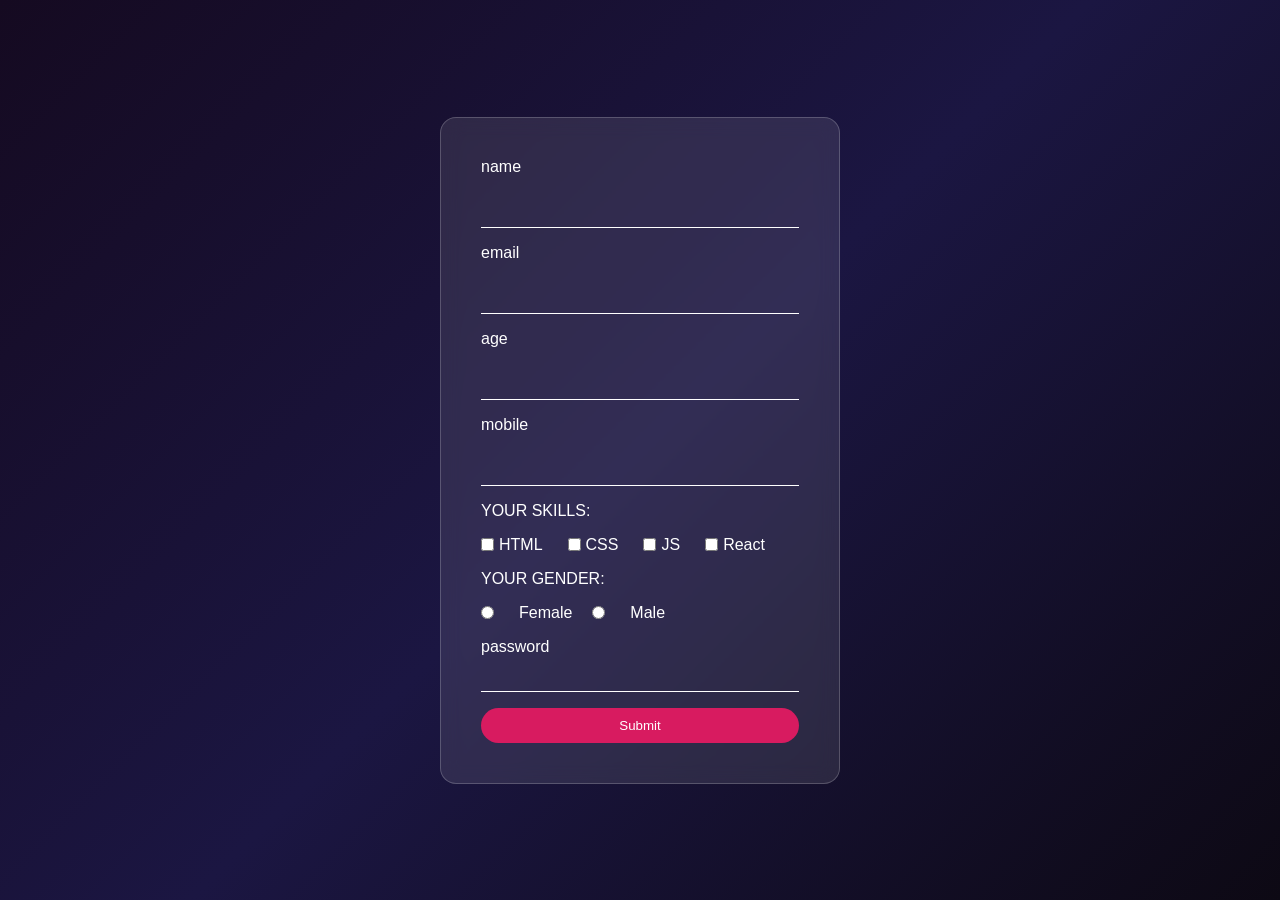
<file: Projects/Project 2 FORM DATA RENDER USING LOCAL STORAGE/Form.html>
<!DOCTYPE html>
<html lang="en">

<head>
    <meta charset="UTF-8">
    <meta name="viewport" content="width=device-width, initial-scale=1.0">
    <title>FORM RENDER</title>
    <link rel="stylesheet" href="../Project 2 FORM DATA RENDER USING LOCAL STORAGE/assets/css/style.css">
</head>

<body>

    <form action="">
        <label for="name">name</label>
        <input type="text" class="form-input" id="username" required>

        <label for="email">email</label>
        <input type="email" class="form-input" id="useremail" required>

        <label for="age">age</label>
        <input type="number" class="form-input" min="1" max="100" id="userage" required>

        <label for="phone">mobile</label>
        <input type="text" class="form-input" id="usernumber" required>

        <label>YOUR SKILLS:</label>

        <div class="checkbox-group">
            <input type="checkbox" name="skills" id="skill_html" value="HTML">
            <label for="skill_html">HTML</label>

            <input type="checkbox" name="skills" id="skill_css" value="CSS">
            <label for="skill_css">CSS</label>

            <input type="checkbox" name="skills" id="skill_js" value="JS">
            <label for="skill_js">JS</label>

            <input type="checkbox" name="skills" id="skill_react" value="React">
            <label for="skill_react">React</label>
        </div>


        </div>

        <label>YOUR GENDER:</label>

        <div class="radio-group">
            <input type="radio" name="gender" value="female" required> Female
            <input type="radio" name="gender" value="Male" required> Male
        </div>

        <div>
            <label for="password">password</label>
            <input type="password" class="form-input" id="userpassword" required>
        </div>

        <input type="submit" id="submitbutton">
    </form>

    <script src="../Project 2 FORM DATA RENDER USING LOCAL STORAGE/assets/js/script.js"></script>
</body>

</html>
</file>
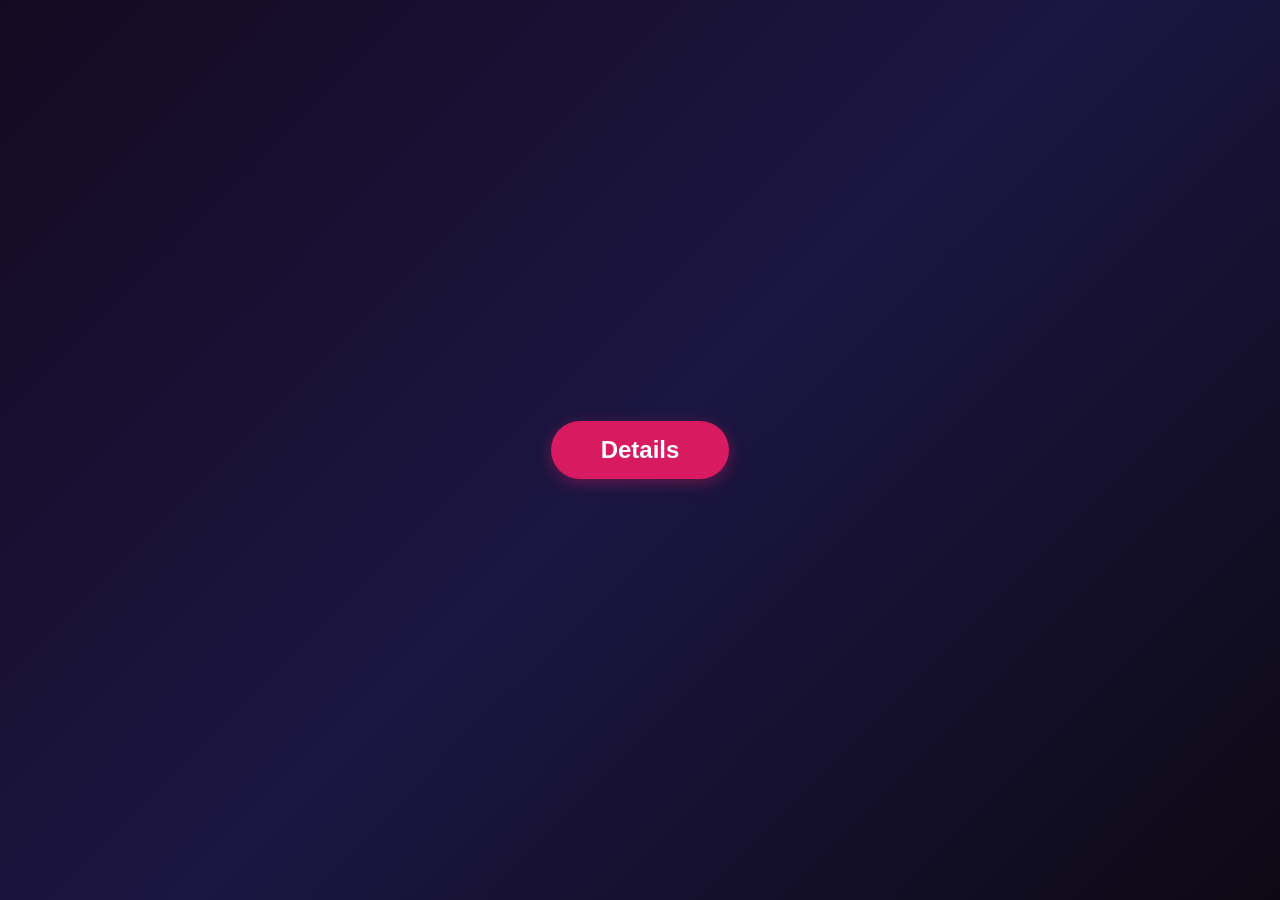
<file: Projects/Project 2 FORM DATA RENDER USING LOCAL STORAGE/Student_Data.html>
<!DOCTYPE html>
<html lang="en">

<head>
    <meta charset="UTF-8">
    <meta name="viewport" content="width=device-width, initial-scale=1.0">
    <title>Student Data Details</title>
    <link rel="stylesheet" href="../Project 2 FORM DATA RENDER USING LOCAL STORAGE/assets/css/render.css">
</head>

<body>

    <button id="detailsBtn" class="big-center-btn">Details</button>

    <div id="dataListContainer" style="display: none;" class="table-container">
        <h2 class="data-heading">STUDENT DATA</h2>

        <table class="student-table">
            <thead>
                <tr>
                    <th>Name</th>
                    <th>Email</th>
                    <th>Age</th>
                    <th>Mobile</th>
                    <th>Gender</th>
                    <th>Skills</th>
                </tr>
            </thead>
            <tbody id="tableBody">
            </tbody>
        </table>
    </div>

    <script src="../Project 2 FORM DATA RENDER USING LOCAL STORAGE/assets/js/render.js"></script>
</body>

</html>
</file>
<file: Projects/Project 2 FORM DATA RENDER USING LOCAL STORAGE/assets/css/style.css>
* {
    margin: 0;
    padding: 0;
    box-sizing: border-box;
}

body {
    display: flex;
    min-height: 100vh;
    justify-content: center;
    align-items: center;

    /* Dark Gradient Background */
    background: linear-gradient(135deg, #150a21, #1b1642, #0d0914);

    color: white;
    font-family: sans-serif;
}

form {
    background-color: rgba(255, 255, 255, 0.1);
    backdrop-filter: blur(10px);
    border: 1px solid rgba(255, 255, 255, 0.2);
    border-radius: 16px;
    width: 400px;
    padding: 40px;
    display: flex;
    flex-direction: column;
    gap: 16px;
}

.form-input {
    background: transparent;
    border: none;
    border-bottom: 1px solid white;
    outline: none;
    color: white;
    padding: 10px 0;
    width: 100%;
}

input[type="checkbox"],
input[type="radio"] {
    margin-right: 5px;
    cursor: pointer;
}

.checkbox-group,
.radio-group {
    display: flex;
    align-items: center;
}


.checkbox-group label {
    margin-right: 25px;
    cursor: pointer;
}

.radio-group {
    gap: 20px;
}


#submitbutton {
    background-color: #d81b60;
    color: white;
    border: none;
    border-radius: 24px;
    padding: 10px 30px;
    cursor: pointer;
}
</file>
<file: Projects/Project 2 FORM DATA RENDER USING LOCAL STORAGE/assets/css/render.css>
* {
    margin: 0;
    padding: 0;
    box-sizing: border-box;
}

body {
    display: flex;
    min-height: 100vh;
    justify-content: center;
    align-items: center;

    /* Dark Gradient Background */
    background: linear-gradient(135deg, #150a21, #1b1642, #0d0914);

    color: white;
    font-family: sans-serif;
}


.big-center-btn {
    background-color: #d81b60;
    color: white;
    border: none;
    border-radius: 30px;
    padding: 15px 50px;
    font-size: 24px;
    cursor: pointer;
    font-weight: bold;
    box-shadow: 0px 4px 15px rgba(216, 27, 96, 0.4);
}

.big-center-btn:hover {
    background-color: #e91e63;
}

/* Heading Design */
.data-heading {
    text-align: center;
    font-size: 28px;
    margin-bottom: 20px;
    text-transform: uppercase;
    letter-spacing: 2px;
}

/* Table Container ko thora bara (wide) karna hoga */
.table-container {
    width: 90vw;
    /* Screen ki width ke hisaab se adjust hoga */
    max-width: 1000px;
    margin: 0 auto;
}

/* Main Table ki styling */
.student-table {
    width: 100%;
    border-collapse: collapse;
    background-color: rgba(255, 255, 255, 0.1);
    /* Glass effect */
    backdrop-filter: blur(10px);
    border-radius: 12px;
    overflow: hidden;
    /* Border radius ko table par apply karne ke liye */
    color: white;
}

/* Table ke boxes (cells) ki styling */
.student-table th,
.student-table td {
    padding: 15px;
    text-align: left;
    border-bottom: 1px solid rgba(255, 255, 255, 0.2);
}

/* Table ki Heading (Top Row) ko Pink karna */
.student-table th {
    background-color: #d81b60;
    color: white;
    text-transform: uppercase;
    letter-spacing: 1px;
}

/* Jab mouse kisi row par aaye toh halka sa highlight ho */
.student-table tr:hover {
    background-color: rgba(255, 255, 255, 0.2);
}
</file>
